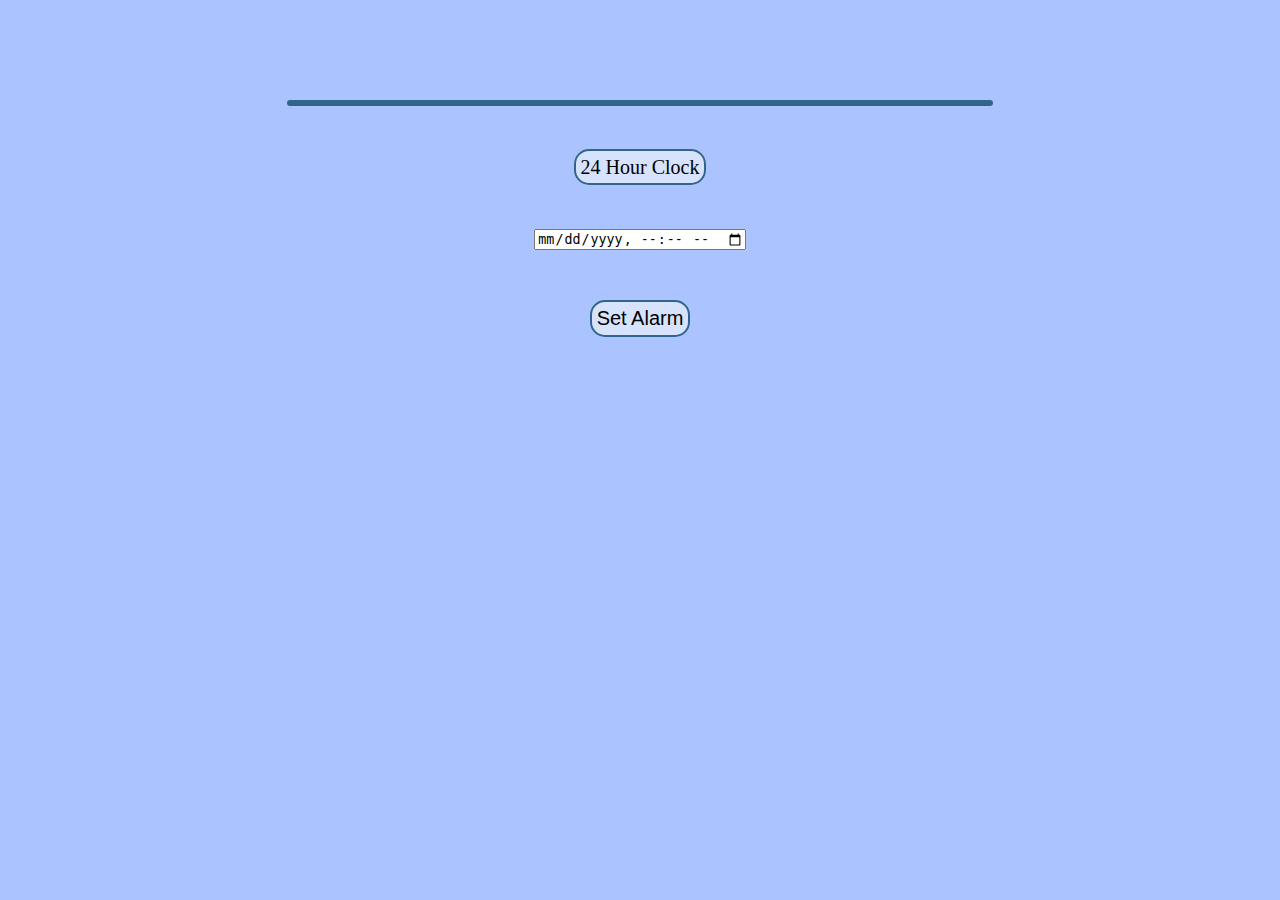
<file: index.html>
<!DOCTYPE html>
<html lang="en">
<head>
    <meta charset="UTF-8">
    <meta http-equiv="X-UA-Compatible" content="IE=edge">
    <meta name="viewport" content="width=device-width, initial-scale=1.0">
    <title>Alarm</title>
    <link rel="stylesheet" href="css/style.css">
    <script src="js/main.js" defer></script>
</head>
<body>

    <div class="display">
        <p id="date" class="date"></p>
        <p id="clock" class="clock"></p>
    

       <div class="switch">

            <a href="one.html" class="link twentyfour">24 Hour Clock</a>
       </div>   
    </div>

   
<form class="alarm">
    <input type="datetime-local" onchange="retrieveTime();" id="alarm" name="alarm" max="12" placeholder="Hour">
    
</form>
    
    

    <div class="set-alarm">
            <button onclick="setAlarm();" class="button link set" id="set">Set Alarm</button>
            
    </div>
    
 
</body>
</html>
</file>
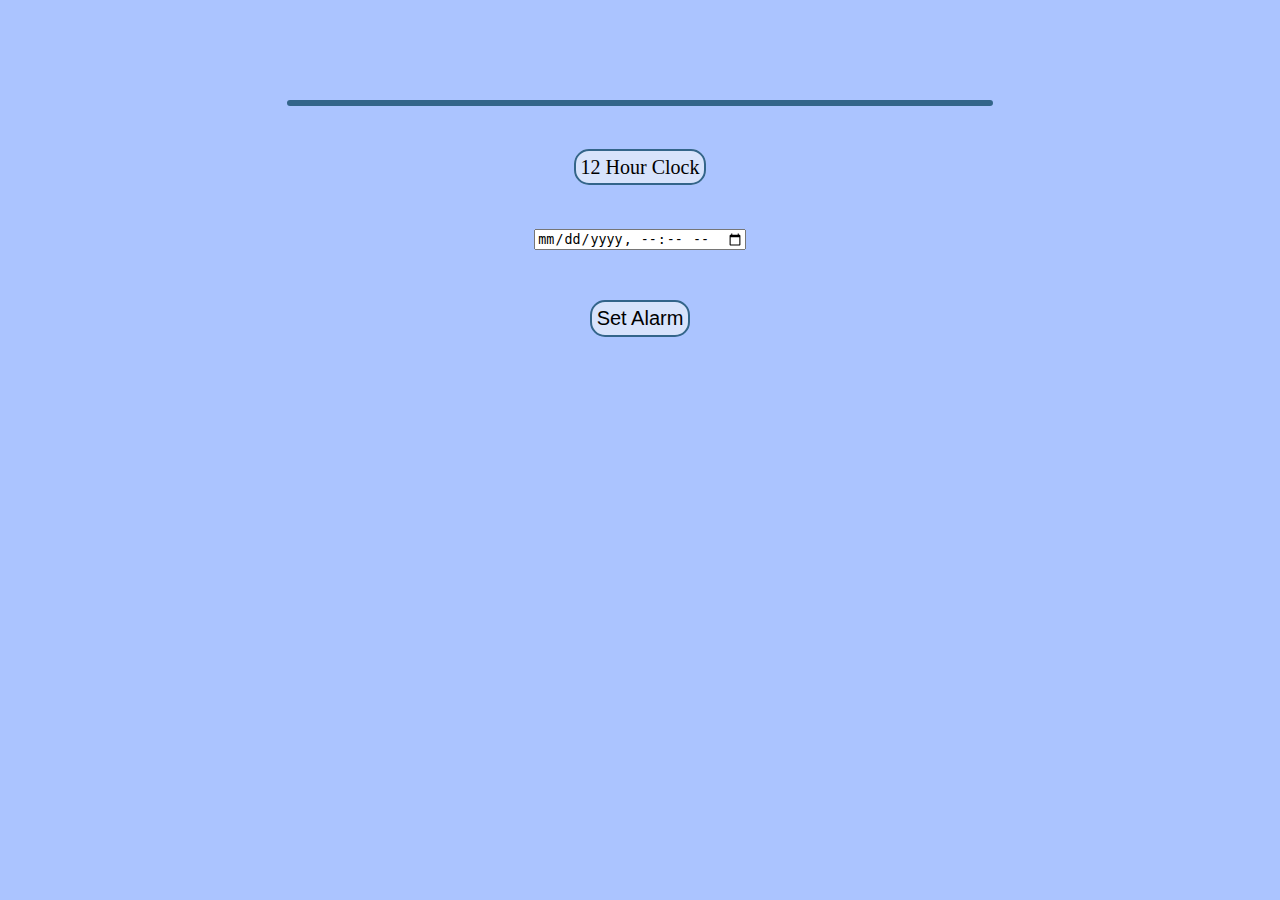
<file: one.html>
<!DOCTYPE html>
<html lang="en">
<head>
    <meta charset="UTF-8">
    <meta http-equiv="X-UA-Compatible" content="IE=edge">
    <meta name="viewport" content="width=device-width, initial-scale=1.0">
    <title>Alarm</title>
    <link rel="stylesheet" href="css/style.css">
    <script src="js/one.js" defer></script>
</head>
<body>

    <div class="display">
        <p id="date" class="date"></p>
        <p id="clock" class="clock"></p>
        

       <div class="switch">
            <a href="index.html" class="link twelve">12 Hour Clock</a>
        
       </div>   
    </div>

   
<form class="alarm">
    <input type="datetime-local" onchange="retrieveTime();" id="alarm" name="alarm" max="12" placeholder="Hour">
    
</form>
    
    

    <div class="set-alarm">
            <button onclick="setAlarm();" class="button link set" id="set">Set Alarm</button>
            
    </div>
    
 
</body>
</html>
</file>
<file: css/style.css>
@import url("https://fonts.googleapis.com/css2?family=Orbitron:wght@500&display=swap");

body {
  background-color: #abc4ff;
}

.set-alarm {
  text-align: center;
  margin-top: 50px;
}

.buttondiv {
  margin: 50px;
}

.link {
  padding: 5px;
  border: 2px solid #33658a;
  background-color: #d7e3fc;
  font-size: 20px;
  border-radius: 15px;
  cursor: pointer;
  color: black;
}

p {
  text-align: center;
  margin: 100px;
  font-family: "Orbitron", sans-serif;
}

.switch {
  text-align: center;
}

.clock {
  font-size: 50px;
  border: 3px solid #33658a;
  border-radius: 50px;
  background-color: #c1d3fe;
  margin: auto;
  margin-bottom: 50px;
  max-width: 700px;
  text-align: center;
}

.alarm {
  text-align: center;
  margin-top: 50px;
  font-size: 0px;
}

a {
  text-decoration: none;
}
</file>
